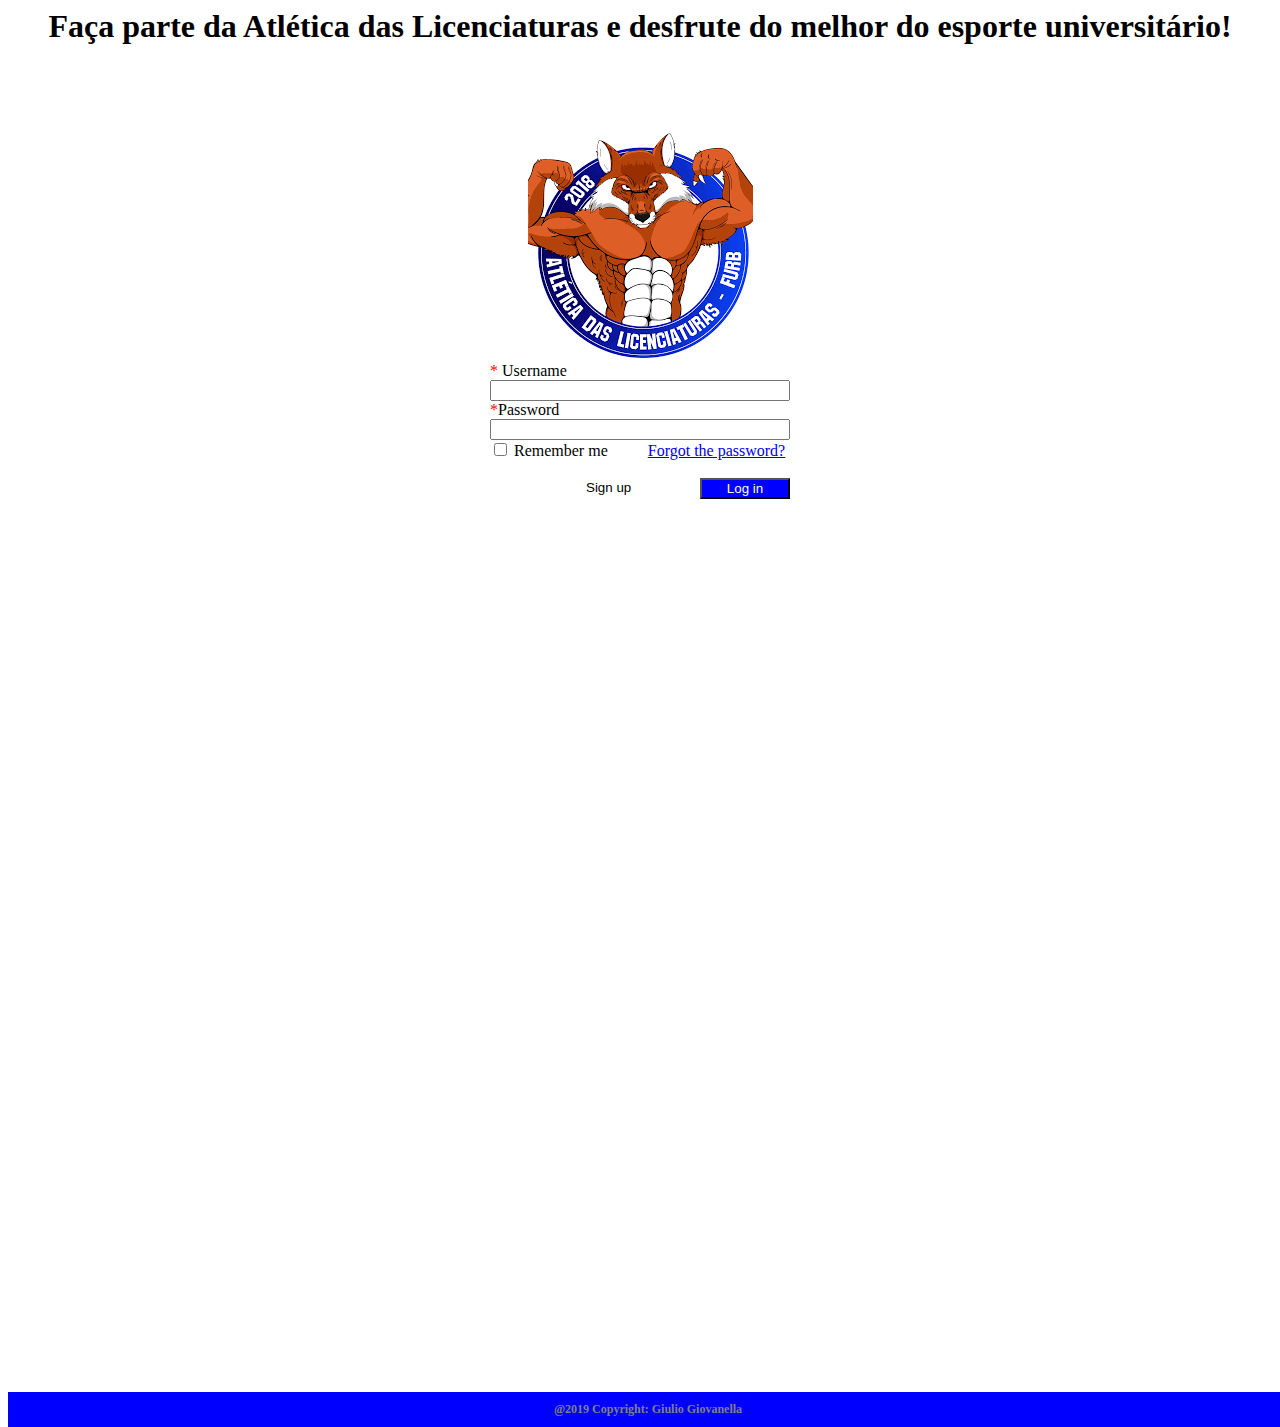
<file: index.html>
<!DOCTYPE html>
<html lang="en">
<head>
    <meta charset="UTF-8">
    <link rel="stylesheet" href="index.css"/>
    <title>Login Atlética</title>
    <style>

        #label_password{
            position:absolute;
            margin-left: 0%;
            text-align: left;
            padding: 0%;
            border: 0px;
        }

        #label_username{

        }
    </style>
</head>
<body>
<header>
    <h1>Faça parte da Atlética das Licenciaturas e desfrute do melhor do esporte universitário!</h1>
</header>
<section id="login">
    <div class="center">
        <img src="imgs/atletica_logo.png" alt="Logo da atlética"/>
    </div>
    <form>
        <div class="form_field">
            <span style="color: red;">*</span>
            <label id="label_username">Username</label><br>
        </div>
        <div class="center">
            <input class="width_organize" type="text"/><br>
        </div>

        <div id="password_field">
            <span style="color: red;">*</span>
            <label id="label_password">Password</label><br>
        </div>

        <div class="center">
            <input class="width_organize" type="password"/><br>
        </div>
        <input type="checkbox" id="lembrar" />
        <label for="lembrar" >Remember me</label>
        &nbsp;&nbsp;&nbsp;&nbsp;&nbsp;&nbsp;&nbsp;&nbsp;
        <a href="#">Forgot the password?</a><br>

        <br>
        <div class="bottom_buttons">
            <button id="sign_up">Sign up</button>
            <button type="submit" id="log_in">Log in</button>
        </div>
    </form>
</section>
<footer style="color: grey">
    <h2>@2019 Copyright: Giulio Giovanella</h2>
</footer>

</body>
</html>
</file>
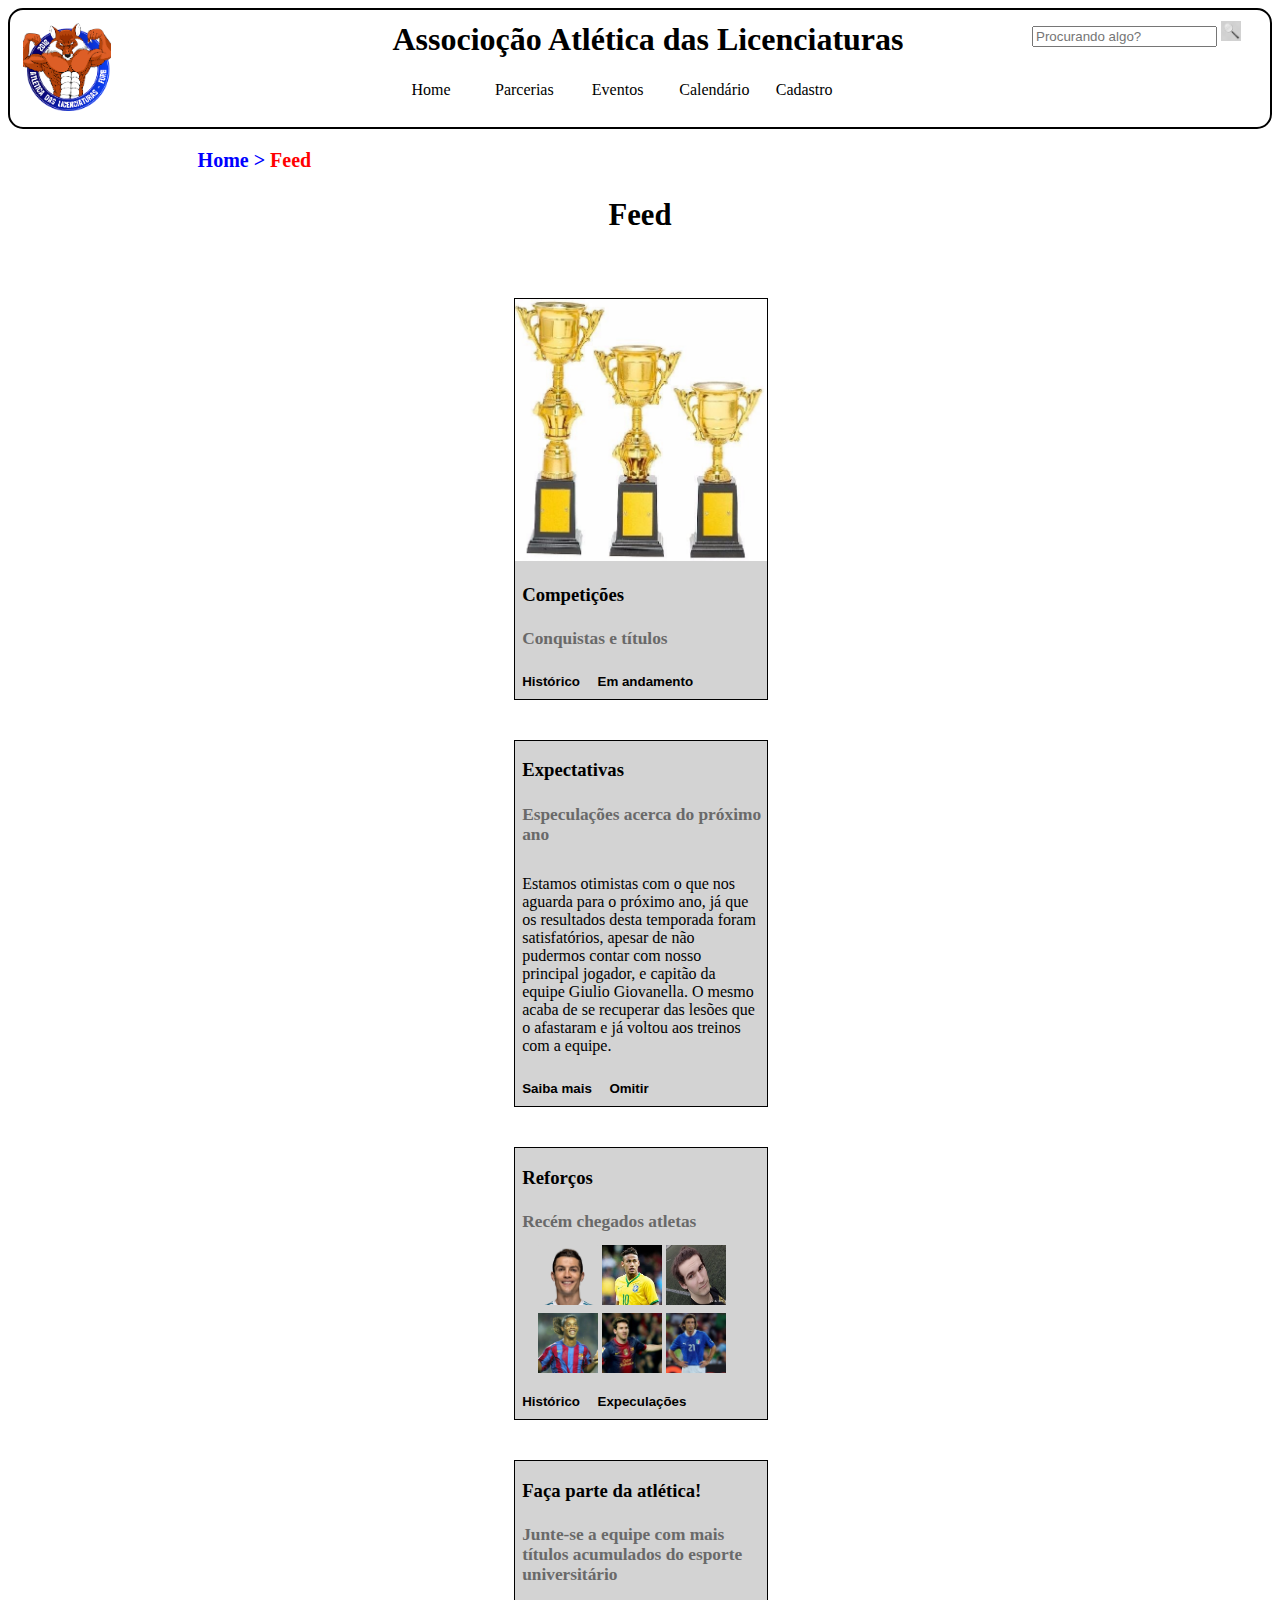
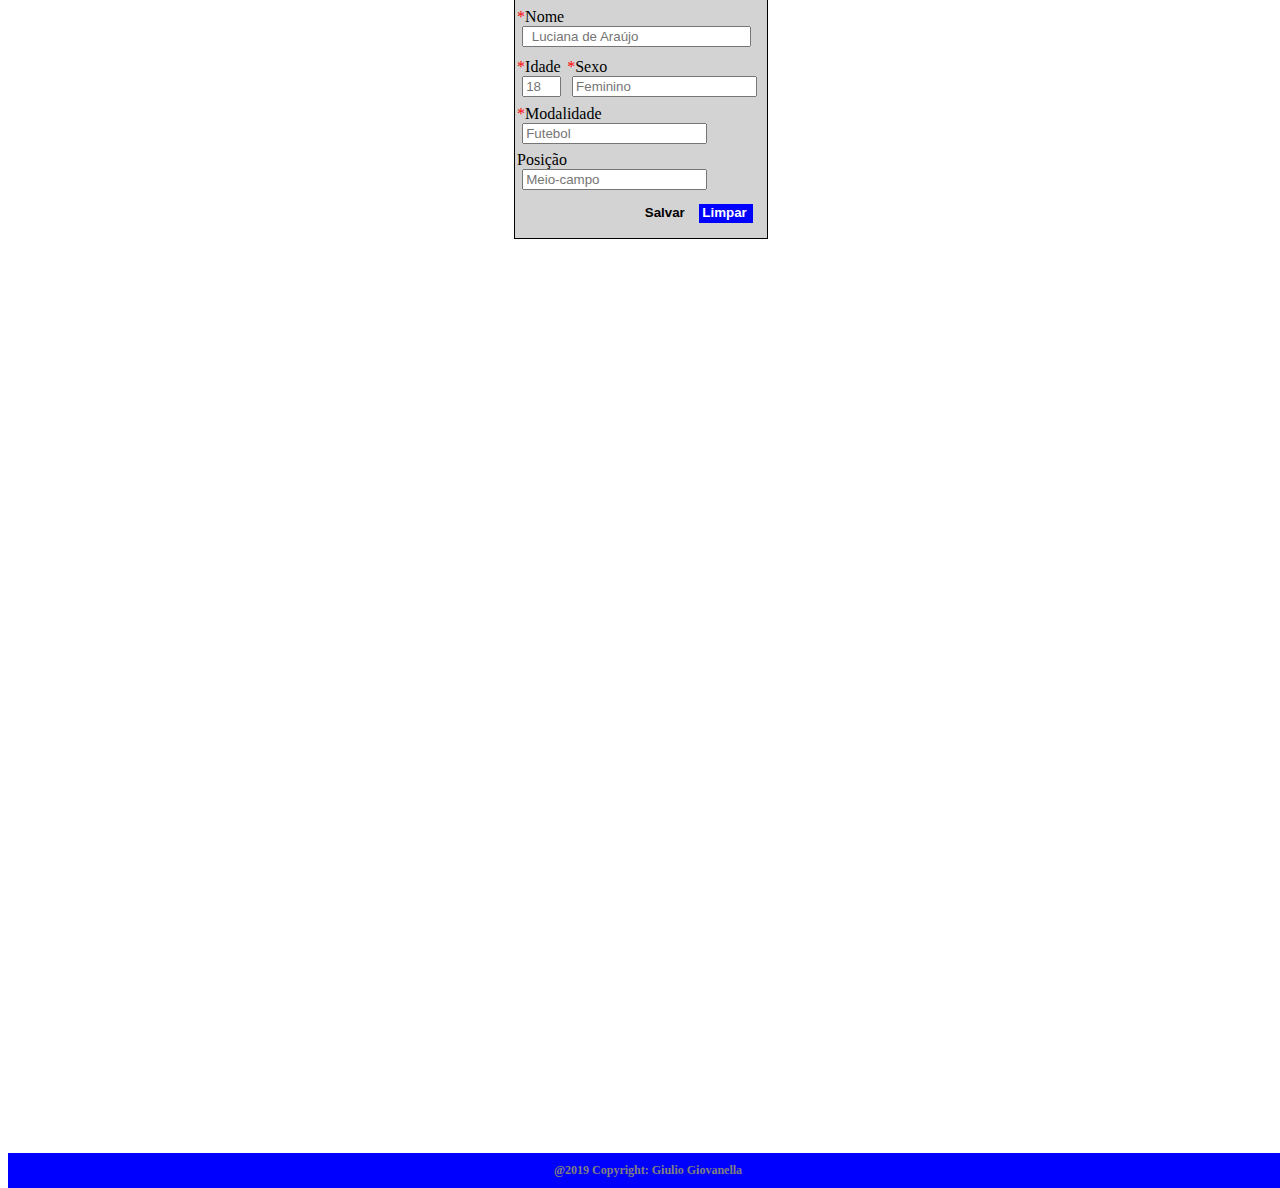
<file: feed.html>
<!DOCTYPE html>
<html lang="pt">

<head>
    <meta charset="UTF-8">
    <link rel="stylesheet" href="feed.css">
    <title>Feed</title>
</head>

<body>
    <header>

        <div id="search">
            <input type="text" placeholder="Procurando algo?"/>
            <img id="lupa" src="imgs/lupa.jpg" width="20px;">
        </div>
        <h1>Associoção Atlética das Licenciaturas</h1>
        <nav>
            <ul class="menu">
                <li>
                    <a href="#">Home</a>
                    <ul class="submenu">
                        <li>
                            <a href="#">Feed</a>
                        </li>
                        <li>
                            <a href="#">Noticiário</a>
                        </li>
                    </ul>
                </li>
                <li>
                    <a href="#">Parcerias</a>
                    <ul class="submenu">
                        <li>
                            <a href="#">UFSC</a>
                        </li>
                        <li>
                            <a href="#">DCE</a>
                        </li>
                    </ul>
                </li>
                <li>
                    <a href="#">Eventos</a>
                    <ul class="submenu">
                        <li>
                            <a href="#">Próximos</a>
                        </li>
                        <li>
                            <a href="#">Histórico</a>
                        </li>
                    </ul>
                </li>
                <li>
                    <a href="#">Calendário</a>
                    <ul class="submenu">
                        <li>
                            <a href="#">Esportivo</a>
                        </li>
                        <li>
                            <a href="#">Recreativo</a>
                        </li>
                    </ul>
                </li>
                <li>
                    <a href="#">Cadastro</a>
                    <ul class="submenu">
                        <li>
                            <a href="#">Atleta</a>
                        </li>
                        <li>
                            <a href="#">Simpatizante</a>
                        </li>
                    </ul>
                </li>
            </ul>
        </nav>
        <div style="border: 2px solid black; border-radius: 15px;">
            <img src="imgs/atletica_logo.png" alt="logo atlética"
                style="width : 7%; padding:1%; margin: 0%; border: 0px;" />
        </div>
    </header>
    <section>
        <header>
            <h3 style="font-size: 15pt; margin-left: 15%; color:blue">Home > <span style="color:red">Feed</span></h3>
            <h2 style="text-align: center; font-size: 23pt;">Feed</h2>
        </header>
        <article>
            <br>
            <div class="card">
                <img src="imgs/trofeu.jpg" alt="trofeu" style="width: 100%;" />
                <h3 class="card_title">Competições</h3>
                <h4 class="card_subtitle">Conquistas e títulos</h4>
                <button class="card_button">Histórico</button>
                <button class="card_button">Em andamento</button>
            </div>
            <br>
            <div class="card">
                <h3 class="card_title">Expectativas</h3>
                <h4 class="card_subtitle">Especulações acerca do próximo ano</h4>
                <p style="padding: 3%;">
                    Estamos otimistas com o que nos aguarda
                    para o próximo ano, já que os resultados
                    desta temporada foram satisfatórios, apesar
                    de não pudermos contar com nosso principal
                    jogador, e capitão da equipe Giulio Giovanella.
                    O mesmo acaba de se recuperar das lesões
                    que o afastaram e já voltou aos treinos com a
                    equipe.
                </p>
                <button class="card_button">Saiba mais</button>
                <button class="card_button">Omitir </button>
            </div>
            <br>
            <div class="card">
                <h3 class="card_title">Reforços</h3>
                <h4 class="card_subtitle" style="margin-bottom: 2%;">Recém chegados atletas</h4>
                <table style="margin-left: 6%; padding: 2%; margin-bottom: 3%;">
                    <tr>
                        <td>
                            <img src="imgs/j1.png" alt="Jogador" />
                        </td>
                        <td>
                            <img src="imgs/j2.jpg" alt="Jogador" />
                        </td>
                        <td>
                            <img src="imgs/j3.jpg" alt="Jogador" />
                        </td>
                    </tr>
                    <tr>
                        <td>
                            <img src="imgs/j4.jpg" alt="Jogador" />
                        </td>
                        <td>
                            <img src="imgs/j5.jpeg" alt="Jogador" />
                        </td>
                        <td>
                            <img src="imgs/j6.jpeg" alt="Jogador" />
                        </td>
                    </tr>
                </table>
                <button class="card_button">Histórico</button>
                <button class="card_button">Expeculações</button>
            </div>
            <br>
            <div class="card">
                <h3 class="card_title">Faça parte da atlética!</h3>
                <h4 class="card_subtitle">Junte-se a equipe com mais títulos
                    acumulados do esporte universitário</h4>
                <form>
                    <div id="field_nome">
                        <label for="nome"><span>*</span>Nome</label><br>
                        <input id="nome" type="text" placeholder="Luciana de Araújo"/>
                    </div>

                    <div id="field_idade_sexo">
                        <label><span>*</span>Idade</label>
                        <label><span>*</span>Sexo</label><br>
                        <input id="idade" type="number" placeholder="18"/>
                        <input id="sexo" type="" placeholder="Feminino"/><br>
                    </div>
                    <div id="field_modalidade">
                        <label><span>*</span>Modalidade</label><br>
                        <input id="modalidade" type="text" placeholder="Futebol"/>
                    </div>
                    <div id="field_posicao">
                        <label>Posição</label><br>
                        <input id="posicao" type="text" placeholder="Meio-campo"/>
                    </div>
                </form>
                <div id="field_button">
                    <button class="card_button">Salvar</button>
                    <button class="card_button"  id="limpar">Limpar</button>
                </div>
                </div>
            <br>
        </article>
    </section>

    <footer style="color: grey">
        <h2>@2019 Copyright: Giulio Giovanella</h2>
    </footer>
    <script src="feed.js"></script>
</body>

</html>
</file>
<file: index.css>
section{
    margin-top: 7%;
}

h1, img{
    background-color: white;
    text-align: center;
    margin: 0 auto;
}
.center{
    text-align: center;
}
.width_organize{
    width: -webkit-fill-available;
}
form{
    width: 300px;
    margin: 0 auto;
}
footer{
    background-color: blue;
    text-align: center;
    font-size: 50%;
    position: absolute;
    margin-top: 70%;
    width: 100%;
}
#label_username{
    margin-left: 0px;
}
.form_field{
    margin-left: 0px;
}
#login_field {
    text-align: center;
}
.bottom_buttons{
    text-align: left;
}
/*#log_in{
    position: relative;
    text-align: left;

    
}*/

#log_in{
    color:white;
    width: 30%;
    height: 30%;
    float: right;
    background-size: 100%;
    background-color: blue;
    /*background-image: url("imgs/button_shape.jpg");
    background-repeat:no-repeat;*/

  }
#sign_up{
    border: none;
    background: none;
    margin-left: 30%;
}
</file>
<file: feed.css>
nav ul.menu{
    list-style-type: none;
    background-color: white;
    color: white;
    width: 100%;
    height: 5.5%;
    position: relative;
    margin-top: 0%;
    margin-left: 20%;
}

nav ul.menu li{
    display: inline-block;
    width: 20%;
    float: left;
    position: relative;
}
nav ul.menu li a{
    display: block;
    padding: 15px;
    text-decoration: none;
    text-align: center;
    background-color: white;
    color: black;
}
nav ul.submenu{
    list-style-type: none;
    position: absolute;
    visibility: hidden;
}
nav ul.submenu li{
    width: 150px;
    float: none;
    border-bottom: solid 1px #ccc;
}
nav ul.submenu li a{ 
    background-color: blue;
    display: block;
}
.menu li:hover{
    
    color: white;
    background-color: blue;
    
}
.menu li:hover ul{
    color: white;
    background-color: blue;
    display: block;
    visibility: visible;
}
.menu a:hover{
    background-color: blue;
    color: red;
}

nav{
    position: absolute;
    margin-top: 4.5%;
    margin-left: 19%;
}

.card{
    margin-top: 22px;
    border: 1px solid black;
    border-color: black;
    width: 20%;
    height: 10%;
    text-align: left;
    margin-left: 40%;
    background-color: #D3D3D3;
    visibility: visible;
}
#card_2{
    
}
#card_3{
    
}

.card_title{
    padding-left: 3%; 
}
.card_subtitle{
    padding-left: 3%;
    font-size: 13pt;
    color:#696969
}

.card_button{
    border: none;
    background: none;
    padding-bottom: 2%;
    padding-left: 0%;
    margin-left: 3%;
    font-weight: bold;
    margin-bottom: 2%;
}
table img{
    width: 60px;
    height: 60px;
}
footer {
    background-color: blue;
    text-align: center;
    font-size: 50%;
    position: absolute;
    margin-top: 70%;
    width: 100%;
}

h1 {
    position: absolute;
    margin-top: 1%;
    padding: 0%;
    border: 0px;
    text-align: center;
    width: 100%;
}

#search {
    width: 20%;
    position: absolute;
    margin-left: 80%;
    margin-top: 1%;
    float: right;
}
span{
    color:red;
}
#nome{
    float: left;
    margin-left: 0%;
    margin-top: 0%;
    padding-left: 3%;
    margin-left: 3%;
    width:85%;
}
#field_nome{
    width: 100%;
    height: 50px;
}
#field_nome label{
    float: left;
    position: relative;
    margin-left: 1%;
    padding-top:0%;
}

#idade{
    width: 12%;
    margin-left: 3%;
}
#field_idade_sexo label{
    margin-left:1%;
}

#sexo{
    width: 70%;
    margin-left:3%;
}
#modalidade{
    margin-left: 3%;
}
#field_modalidade label{
    margin-left: 1%;
}
#field_modalidade{
    margin-top: 3%;
}

#posicao{
    margin-left: 3%;
}
#field_posicao label{
    margin-left: 1%;
}
#field_posicao{
    margin-top:3%;
}
#field_button{
    margin-top: 5%;
    margin-left: 50%;
    margin-bottom: 5%;
}
#limpar{
    background-color: blue;
    color:white;
    padding-left:3%;
    padding-right: 5%;
    paddind-top:2%;
    paddind-bottom:2%;
}
</file>
